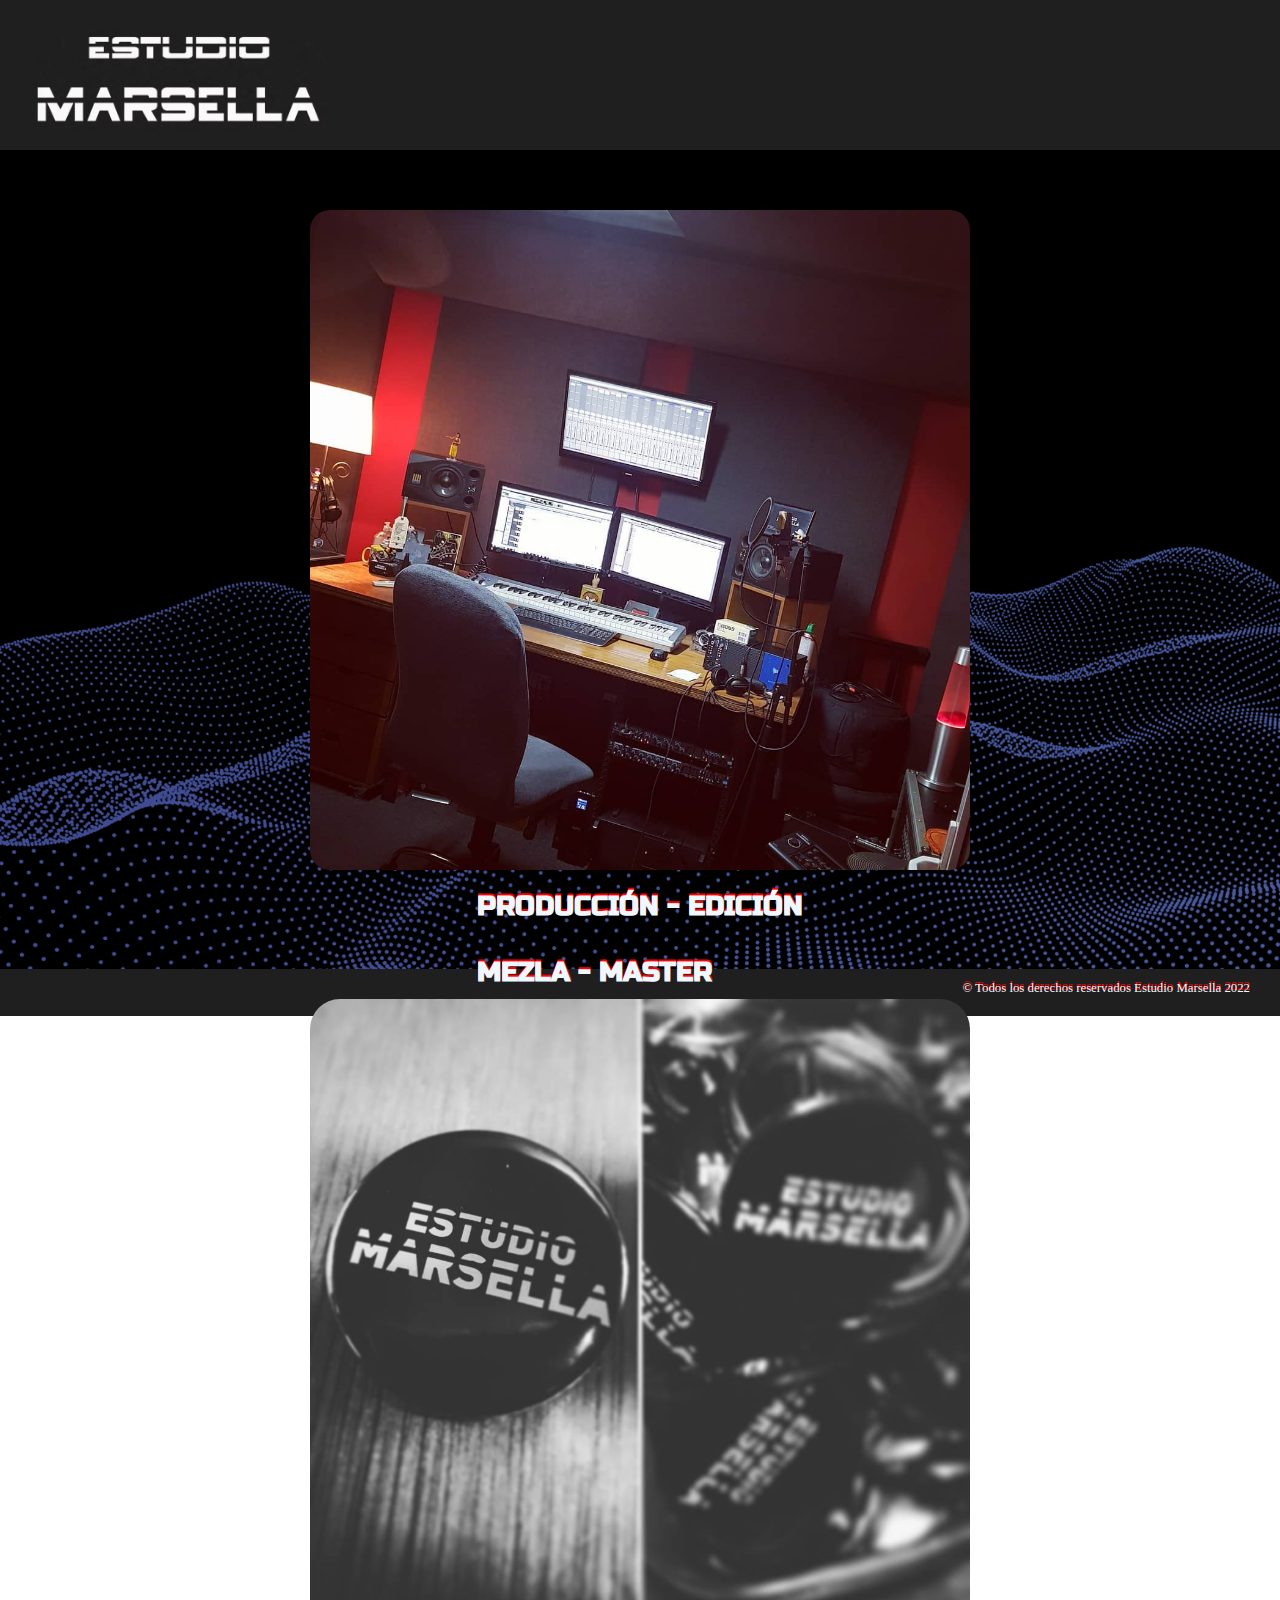
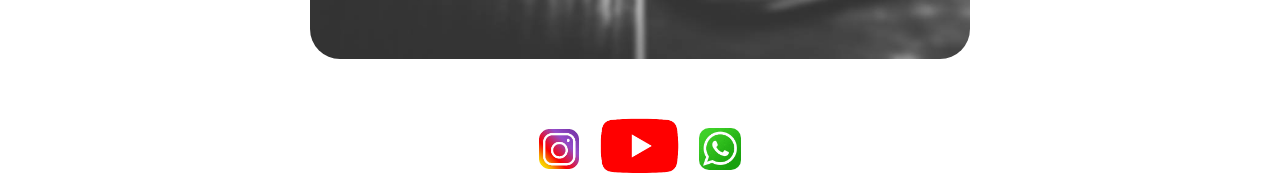
<file: 5-Gaston Genaisir CODERHOUSE/index.html>
<!DOCTYPE html>
<html lang="es">
<head>
    <meta charset="UTF-8">
    <meta http-equiv="X-UA-Compatible" content="IE=edge">
    <title>Estudio Marsella</title>
    <meta name="viewport" content="width=device-width, user-scalable=no, initial-scale=1.0 maximum-scale=1.0">
    <link rel="preconnect" href="https://fonts.googleapis.com">
    <link rel="preconnect" href="https://fonts.gstatic.com" crossorigin>
    <link href="https://fonts.googleapis.com/css2?family=Jomolhari&family=Russo+One&display=swap" rel="stylesheet">
    <link rel="stylesheet" href="https://cdnjs.cloudflare.com/ajax/libs/animate.css/4.1.1/animate.min.css"/>
    <link href="https://unpkg.com/aos@2.3.1/dist/aos.css" rel="stylesheet">
    <link rel="stylesheet" href="./assets/css/estilos.css">
</head>

<body>
    <div class="padre">
        <header>
            <img src="./assets/img/tarjeta.png" alt="Tarjeta Estudio Marsella" class="logo" data-aos="zoom-in">
            <nav class="link">
                <ul class="navbar">
                    <li><a href="./index.html">Inicio</a></li>
                    <li><a href="./pages/estudio.html">Estudio</a></li>
                    <li><a href="./pages/servicios.html">Servicios</a></li>
                    <li><a href="./pages/galeria.html">Galeria</a></li>
                    <li><a href="./pages/equipamiento.html">Equipos</a></li>
                    <li><a href="./pages/contacto.html">Contacto</a></li>
                </ul>
            </nav>
        </header>
    
        <main>
        <section class="hero">
            <img src="./assets/img/1.jpg" alt="Foto Control Room Estudio Marsella" class="fotoControlRoom">
            <h1>PRODUCCIÓN - EDICIÓN <br> <br> MEZLA - MASTER</h1>
            <img src="./assets/img/2.jpg" alt="Pins de Estudio Marsella" class="fotoPin">
        </section>
        <ul class="redes">        
            <li>
                <a href="https://www.instagram.com/estudio_marsella/" target="_blank">
                    <img src="./assets/img/instagram.png" alt="Instagram Estudio Marsella" id="instagram">
                </a>
            </li>
            <li>
                <a href="https://www.youtube.com/channel/UCgiF_A2XCqCHrvzxkcnUJ1Q" target="_blank">
                    <img src="./assets/img/youtube.png" alt="Youtube Estudio Marsella" id="youtube">
                </a>
            </li>
            <li>    
                <a href="https://wa.me/5491141445880" target="_blank">
                    <img src="./assets/img/whatsapp.png" alt="Whatsapp Estudio Marsella" id="whatsapp">
                </a>
            </li>
        </ul>
        </main>
    </div>
    <footer>
        <p>© Todos los derechos reservados Estudio Marsella 2022</p>
    </footer>
    <script src="https://unpkg.com/aos@2.3.1/dist/aos.js"></script>
    <script>
        AOS.init();
    </script>
</body>
</html>
</file>
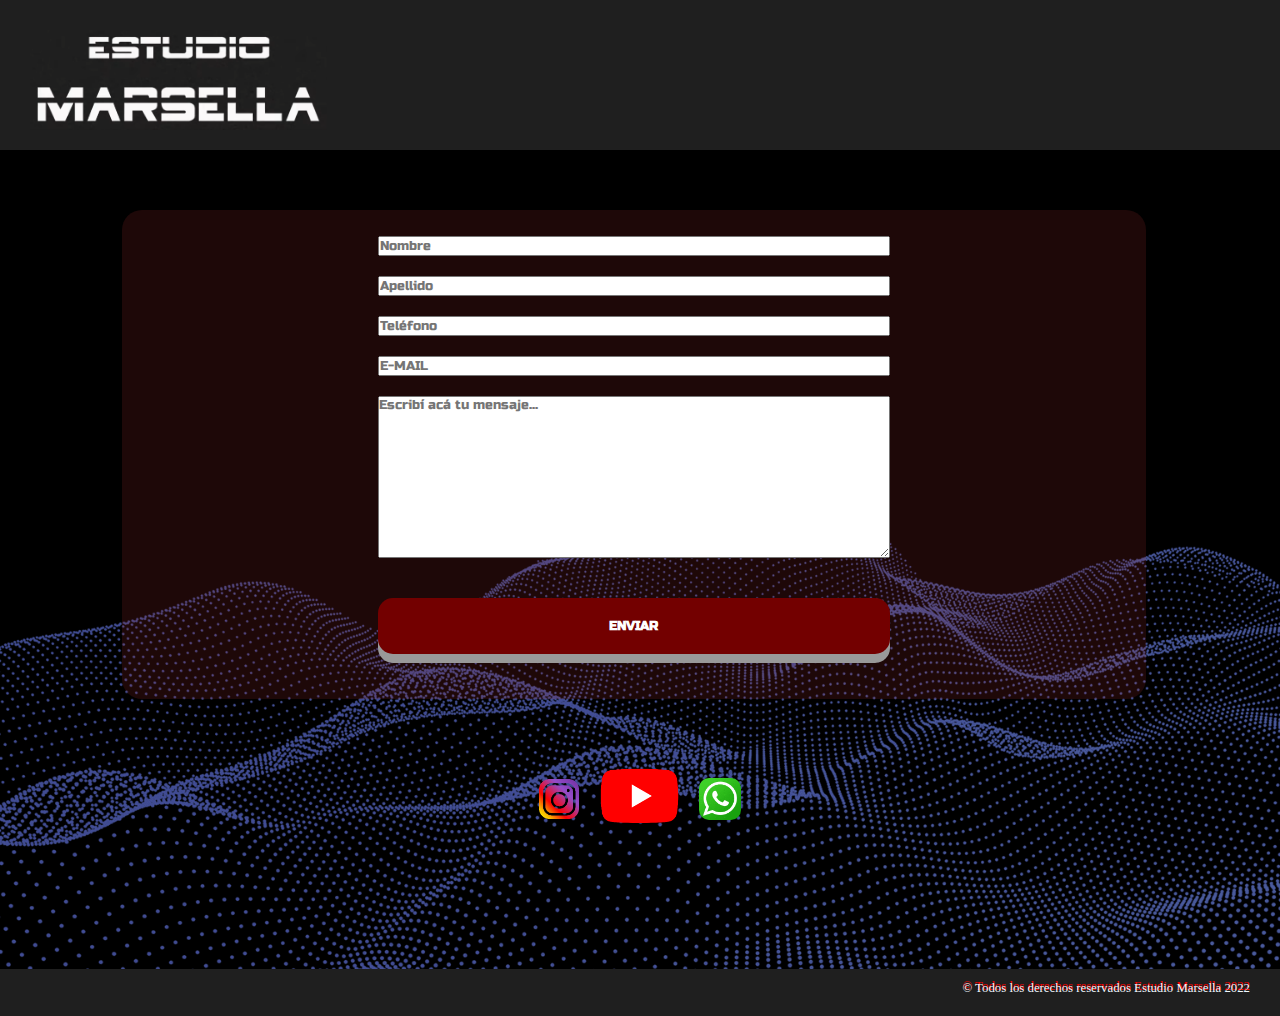
<file: 5-Gaston Genaisir CODERHOUSE/pages/contacto.html>
<!DOCTYPE html>
<html lang="es">
<head>
    <meta charset="UTF-8">
    <meta http-equiv="X-UA-Compatible" content="IE=edge">
    <title>Contacto</title>
    <meta name="viewport" content="width=device-width, user-scalable=no, initial-scale=1.0 maximum-scale=1.0">
    <link rel="preconnect" href="https://fonts.googleapis.com">
    <link rel="preconnect" href="https://fonts.gstatic.com" crossorigin>
    <link href="https://fonts.googleapis.com/css2?family=Jomolhari&family=Russo+One&display=swap" rel="stylesheet">
    <link rel="stylesheet" href="https://cdnjs.cloudflare.com/ajax/libs/animate.css/4.1.1/animate.min.css"/>
    <link rel="stylesheet" href="../assets/css/estilos.css">
</head>

<body>
    <div class="padre">
        <header>
            <img src="../assets/img/tarjeta.png" alt="Tarjeta Estudio Marsella" class="logo">
            <nav class="link">
                <ul class="navbar">
                    <li><a href="../index.html">Inicio</a></li>
                    <li><a href="../pages/estudio.html">Estudio</a></li>
                    <li><a href="../pages/servicios.html">Servicios</a></li>
                    <li><a href="../pages/galeria.html">Galeria</a></li>
                    <li><a href="../pages/equipamiento.html">Equipos</a></li>
                    <li><a href="../pages/contacto.html">Contacto</a></li>
                </ul>
            </nav>
        </header>
    
        <main>
        <section>
            <form action="" class="contacto">
                <input type="text" name="nombre" placeholder="Nombre" class="nombre"required>
                <input type="text" name="apellido" placeholder="Apellido">
                <input type="text" name="telefono" placeholder="Teléfono">
                <input type="email" name="correo" placeholder="E-MAIL" required>
                <textarea name="mensaje" cols="30" rows="10" placeholder="Escribí acá tu mensaje..."></textarea>
                <input type="submit" value="ENVIAR" class="button">
            </form>

        <ul class="redesContacto">        
            <li>
                <a href="https://www.instagram.com/estudio_marsella/" target="_blank">
                    <img src="../assets/img/instagram.png" alt="Instagram Estudio Marsella" id="instagram">
                </a>
            </li>
            <li>
                <a href="https://www.youtube.com/channel/UCgiF_A2XCqCHrvzxkcnUJ1Q" target="_blank">
                    <img src="../assets/img/youtube.png" alt="Youtube Estudio Marsella" id="youtube">
                </a>
            </li>
            <li>    
                <a href="https://wa.me/5491141445880" target="_blank">
                    <img src="../assets/img/whatsapp.png" alt="Whatsapp Estudio Marsella" id="whatsapp">
                </a>
            </li>
        </ul>
        </main>
    </div>
    <footer>
        <p>© Todos los derechos reservados Estudio Marsella 2022</p>
    </footer>
</body>
</html>
</file>
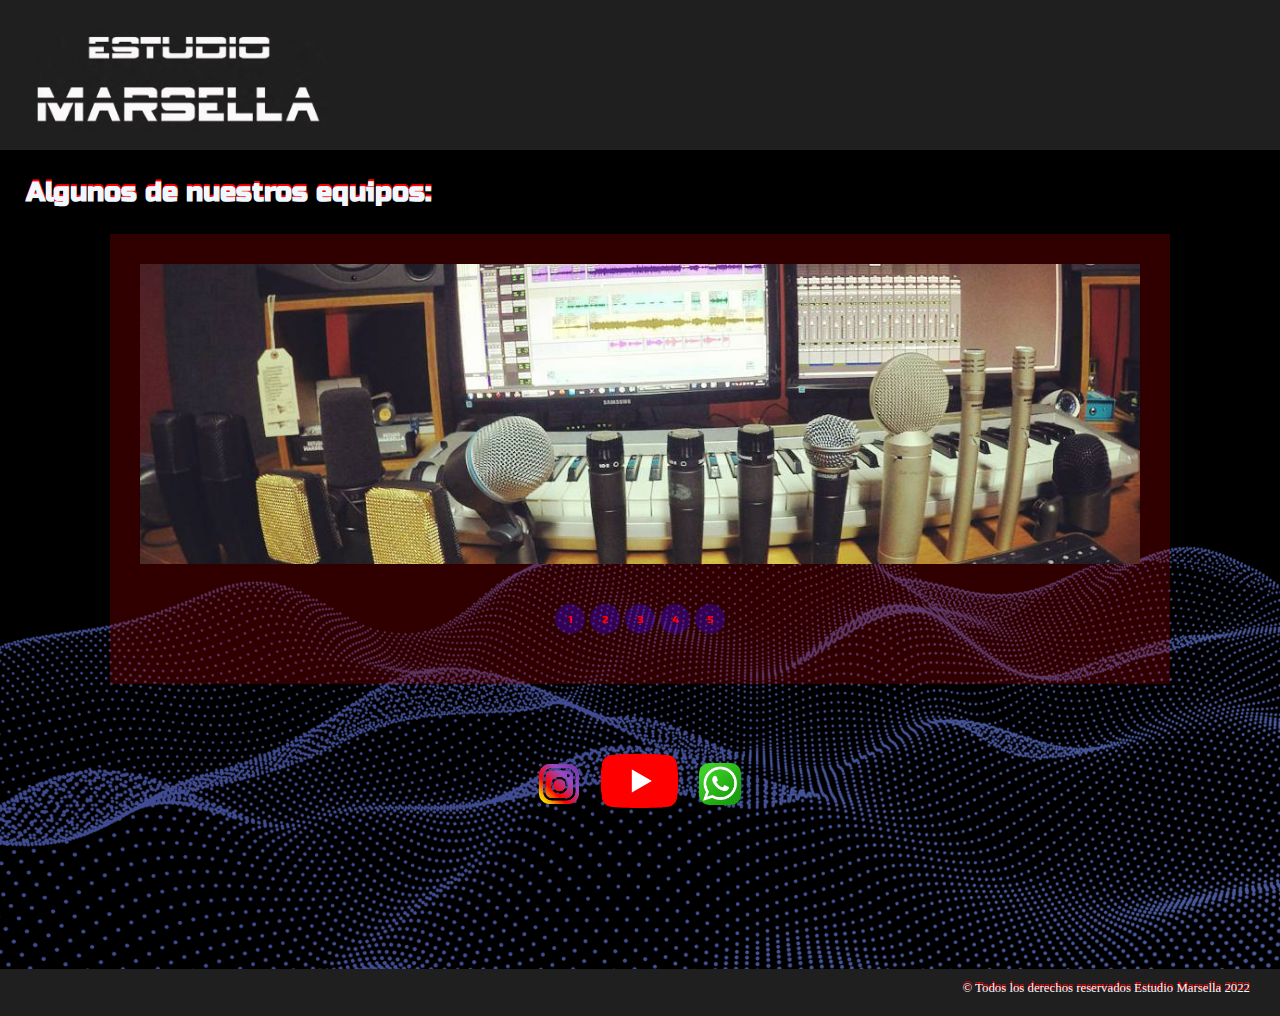
<file: 5-Gaston Genaisir CODERHOUSE/pages/equipamiento.html>
<!DOCTYPE html>
<html lang="es">
<head>
    <meta charset="UTF-8">
    <meta http-equiv="X-UA-Compatible" content="IE=edge">
    <title>Nuestros equipos</title>
    <meta name="viewport" content="width=device-width, user-scalable=no, initial-scale=1.0 maximum-scale=1.0">
    <link rel="preconnect" href="https://fonts.googleapis.com">
    <link rel="preconnect" href="https://fonts.gstatic.com" crossorigin>
    <link href="https://fonts.googleapis.com/css2?family=Jomolhari&family=Russo+One&display=swap" rel="stylesheet">
    <link rel="stylesheet" href="https://cdnjs.cloudflare.com/ajax/libs/animate.css/4.1.1/animate.min.css"/>
    <link rel="stylesheet" href="../assets/css/estilos.css">
</head>

<body>
    <div class="padre">
        <header>
            <img src="../assets/img/tarjeta.png" alt="Tarjeta Estudio Marsella" class="logo">
            <nav class="link">
                <ul class="navbar">
                    <li><a href="../index.html">Inicio</a></li>
                    <li><a href="../pages/estudio.html">Estudio</a></li>
                    <li><a href="../pages/servicios.html">Servicios</a></li>
                    <li><a href="../pages/galeria.html">Galeria</a></li>
                    <li><a href="../pages/equipamiento.html">Equipos</a></li>
                    <li><a href="../pages/contacto.html">Contacto</a></li>
                </ul>
            </nav>
        </header>

        <main>
            <h1 class="equiposTitulo">Algunos de nuestros equipos:</h1>
            <section>
                <div class="container">

                    <ul class="slider">
                        <li id="slide1">
                            <img src="../assets/img/micros.jpg" />
                        </li>
                        <li id="slide2">
                            <img src="../assets/img/placa.jpg">
                        </li>
                        <li id="slide3">
                            <img src="../assets/img/viola.jpg" >
                        </li>
                        <li id="slide4">
                            <img src="../assets/img/cantando.jpeg" >
                        </li>
                        <li id="slide5">
                            <img src="../assets/img/bateriamicro.jpeg" >
                        </li>
                    </ul>

                    <ul class="menu">
                        <li>
                            <a href="#slide1">1</a>
                        </li>
                        <li>
                            <a href="#slide2">2</a>
                        </li>
                        <li>
                            <a href="#slide3">3</a>
                        </li>
                        <li>
                            <a href="#slide4">4</a>
                        </li>
                        <li>
                            <a href="#slide5">5</a>
                        </li>
                    </ul>

                </div>

                <ul class="redesContacto">
                    <li>
                        <a href="https://www.instagram.com/estudio_marsella/" target="_blank">
                            <img src="../assets/img/instagram.png" alt="Instagram Estudio Marsella" id="instagram">
                        </a>
                    </li>
                    <li>
                        <a href="https://www.youtube.com/channel/UCgiF_A2XCqCHrvzxkcnUJ1Q" target="_blank">
                            <img src="../assets/img/youtube.png" alt="Youtube Estudio Marsella" id="youtube">
                        </a>
                    </li>
                    <li>
                        <a href="https://wa.me/5491141445880" target="_blank">
                            <img src="../assets/img/whatsapp.png" alt="Whatsapp Estudio Marsella" id="whatsapp">
                        </a>
                    </li>
                </ul>
        </main>
    </div>
    <footer>
        <p>© Todos los derechos reservados Estudio Marsella 2022</p>
    </footer>
</body>

</html>
</file>
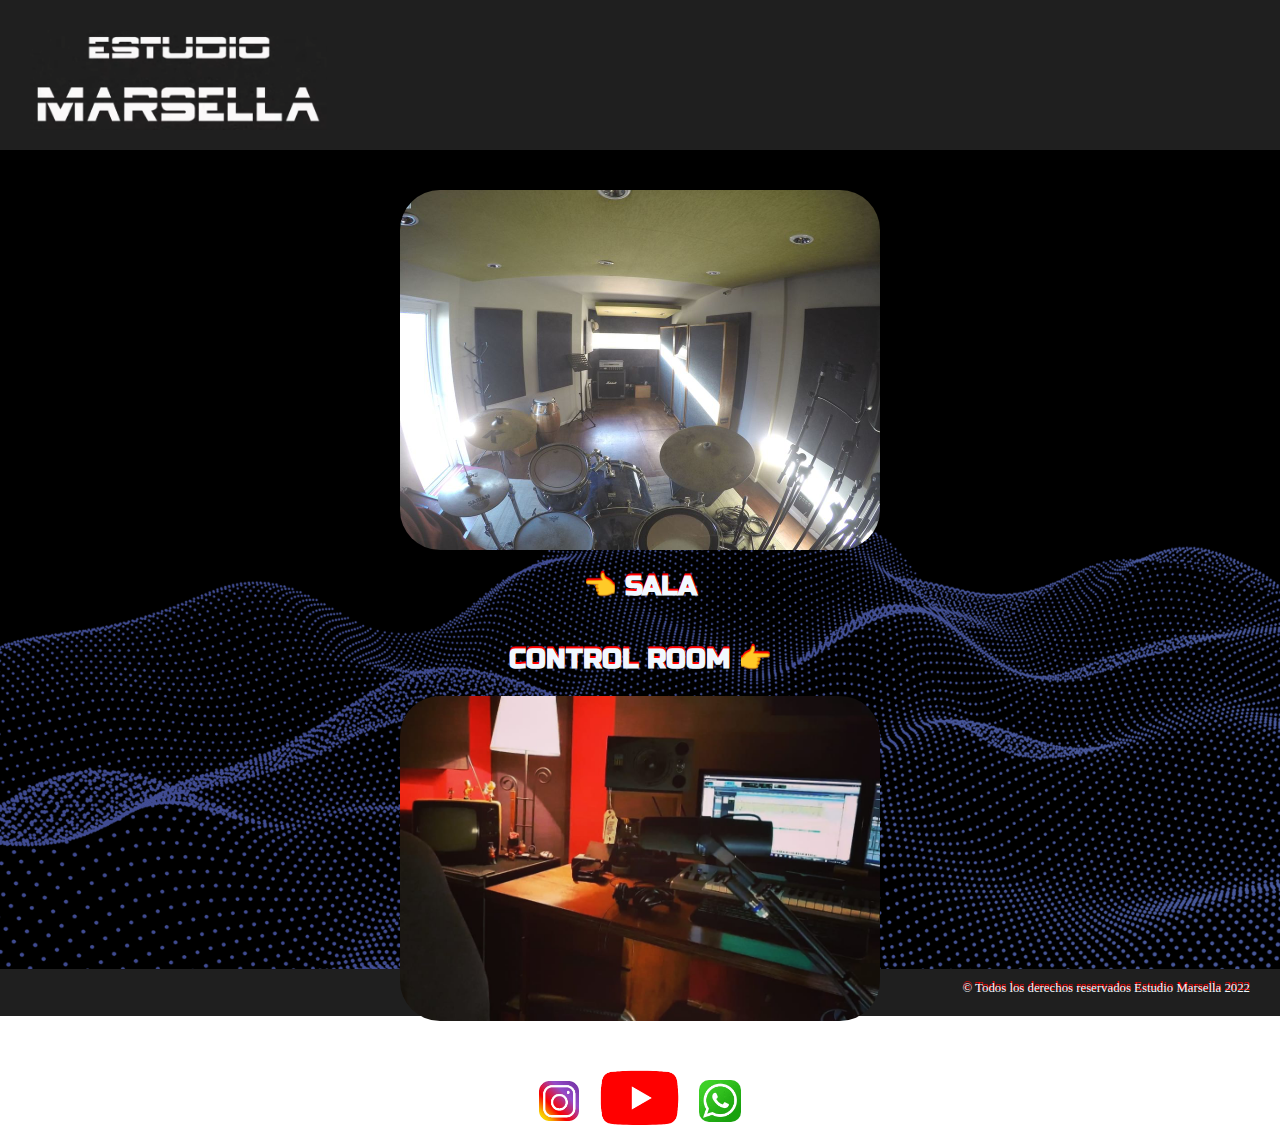
<file: 5-Gaston Genaisir CODERHOUSE/pages/estudio.html>
<!DOCTYPE html>
<html lang="es">
<head>
    <meta charset="UTF-8">
    <meta http-equiv="X-UA-Compatible" content="IE=edge">
    <title>El Estudio</title>
    <meta name="viewport" content="width=device-width, user-scalable=no, initial-scale=1.0 maximum-scale=1.0">
    <link rel="preconnect" href="https://fonts.googleapis.com">
    <link rel="preconnect" href="https://fonts.gstatic.com" crossorigin>
    <link href="https://fonts.googleapis.com/css2?family=Jomolhari&family=Russo+One&display=swap" rel="stylesheet">
    <link rel="stylesheet" href="https://cdnjs.cloudflare.com/ajax/libs/animate.css/4.1.1/animate.min.css"/>
    <link rel="stylesheet" href="../assets/css/estilos.css">
</head>

<body>
    <div class="padre">
        <header>
            <img src="../assets/img/tarjeta.png" alt="Tarjeta Estudio Marsella" class="logo">
            <nav class="link">
                <ul class="navbar">
                    <li><a href="../index.html">Inicio</a></li>
                    <li><a href="../pages/estudio.html">Estudio</a></li>
                    <li><a href="../pages/servicios.html">Servicios</a></li>
                    <li><a href="../pages/galeria.html">Galeria</a></li>
                    <li><a href="../pages/equipamiento.html">Equipos</a></li>
                    <li><a href="../pages/contacto.html">Contacto</a></li>
                </ul>
            </nav>
        </header>
    
        <main>
        <section class="hero">
            <img class="fotoSala" src="../assets/img/sala.jpg" alt="Foto Control Room Estudio Marsella" class="fotoSala">
            <h1 class="textoEstudio">👈 SALA</h1> 
            <h1 class="textoEstudio">CONTROL ROOM 👉</h1>
            <img class="fotoTv" src="../assets/img/tv.jpg" alt="Pins de Estudio Marsella" class="fotoTv">
        </section>
       
        <ul class="redes">        
            <li>
                <a href="https://www.instagram.com/estudio_marsella/" target="_blank">
                    <img src="../assets/img/instagram.png" alt="Instagram Estudio Marsella" id="instagram">
                </a>
            </li>
            <li>
                <a href="https://www.youtube.com/channel/UCgiF_A2XCqCHrvzxkcnUJ1Q" target="_blank">
                    <img src="../assets/img/youtube.png" alt="Youtube Estudio Marsella" id="youtube">
                </a>
            </li>
            <li>    
                <a href="https://wa.me/5491141445880" target="_blank">
                    <img src="../assets/img/whatsapp.png" alt="Whatsapp Estudio Marsella" id="whatsapp">
                </a>
            </li>
        </ul>
        </main>
    </div>
    <footer>
        <p>© Todos los derechos reservados Estudio Marsella 2022</p>
    </footer>
</body>
</html>
</file>
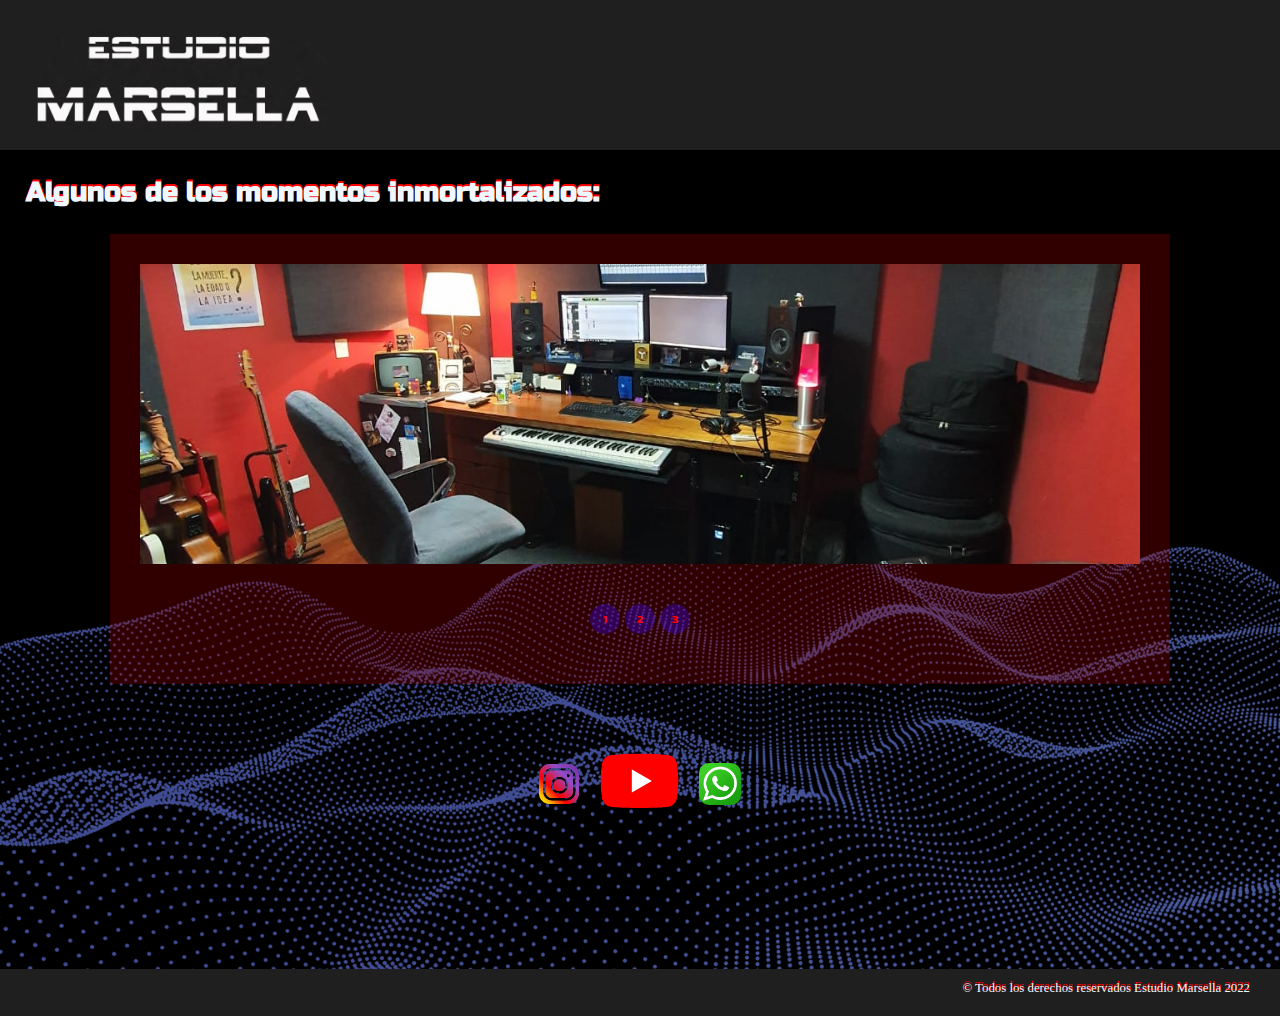
<file: 5-Gaston Genaisir CODERHOUSE/pages/galeria.html>
<!DOCTYPE html>
<html lang="es">
<head>
    <meta charset="UTF-8">
    <meta http-equiv="X-UA-Compatible" content="IE=edge">
    <title>Galería de Fotos</title>
    <meta name="viewport" content="width=device-width, user-scalable=no, initial-scale=1.0 maximum-scale=1.0">
    <link rel="preconnect" href="https://fonts.googleapis.com">
    <link rel="preconnect" href="https://fonts.gstatic.com" crossorigin>
    <link href="https://fonts.googleapis.com/css2?family=Jomolhari&family=Russo+One&display=swap" rel="stylesheet">
    <link rel="stylesheet" href="https://cdnjs.cloudflare.com/ajax/libs/animate.css/4.1.1/animate.min.css"/>
    <link rel="stylesheet" href="../assets/css/estilos.css">
</head>

<body>
    <div class="padre">
        <header>
            <img src="../assets/img/tarjeta.png" alt="Tarjeta Estudio Marsella" class="logo">
            <nav class="link">
                <ul class="navbar">
                    <li><a href="../index.html">Inicio</a></li>
                    <li><a href="../pages/estudio.html">Estudio</a></li>
                    <li><a href="../pages/servicios.html">Servicios</a></li>
                    <li><a href="../pages/galeria.html">Galeria</a></li>
                    <li><a href="../pages/equipamiento.html">Equipos</a></li>
                    <li><a href="../pages/contacto.html">Contacto</a></li>
                </ul>
            </nav>
        </header>

        <main>
            <h1 class="galeriaTitulo">Algunos de los momentos inmortalizados:</h1>
            <section>
                <div class="container">

                    <ul class="slider">
                        <li id="slide1">
                            <img src="../assets/img/controlazo.jpeg" />
                        </li>
                        <li id="slide2">
                            <img src="../assets/img/bateria.jpg">
                        </li>
                        <li id="slide3">
                            <img src="../assets/img/micro.jpg" >
                        </li>
                    </ul>

                    <ul class="menu">
                        <li>
                            <a href="#slide1">1</a>
                        </li>
                        <li>
                            <a href="#slide2">2</a>
                        </li>
                        <li>
                            <a href="#slide3">3</a>
                        </li>
                    </ul>

                </div>

                <ul class="redesContacto">
                    <li>
                        <a href="https://www.instagram.com/estudio_marsella/" target="_blank">
                            <img src="../assets/img/instagram.png" alt="Instagram Estudio Marsella" id="instagram">
                        </a>
                    </li>
                    <li>
                        <a href="https://www.youtube.com/channel/UCgiF_A2XCqCHrvzxkcnUJ1Q" target="_blank">
                            <img src="../assets/img/youtube.png" alt="Youtube Estudio Marsella" id="youtube">
                        </a>
                    </li>
                    <li>
                        <a href="https://wa.me/5491141445880" target="_blank">
                            <img src="../assets/img/whatsapp.png" alt="Whatsapp Estudio Marsella" id="whatsapp">
                        </a>
                    </li>
                </ul>
        </main>
    </div>
    <footer>
        <p>© Todos los derechos reservados Estudio Marsella 2022</p>
    </footer>
</body>

</html>
</file>
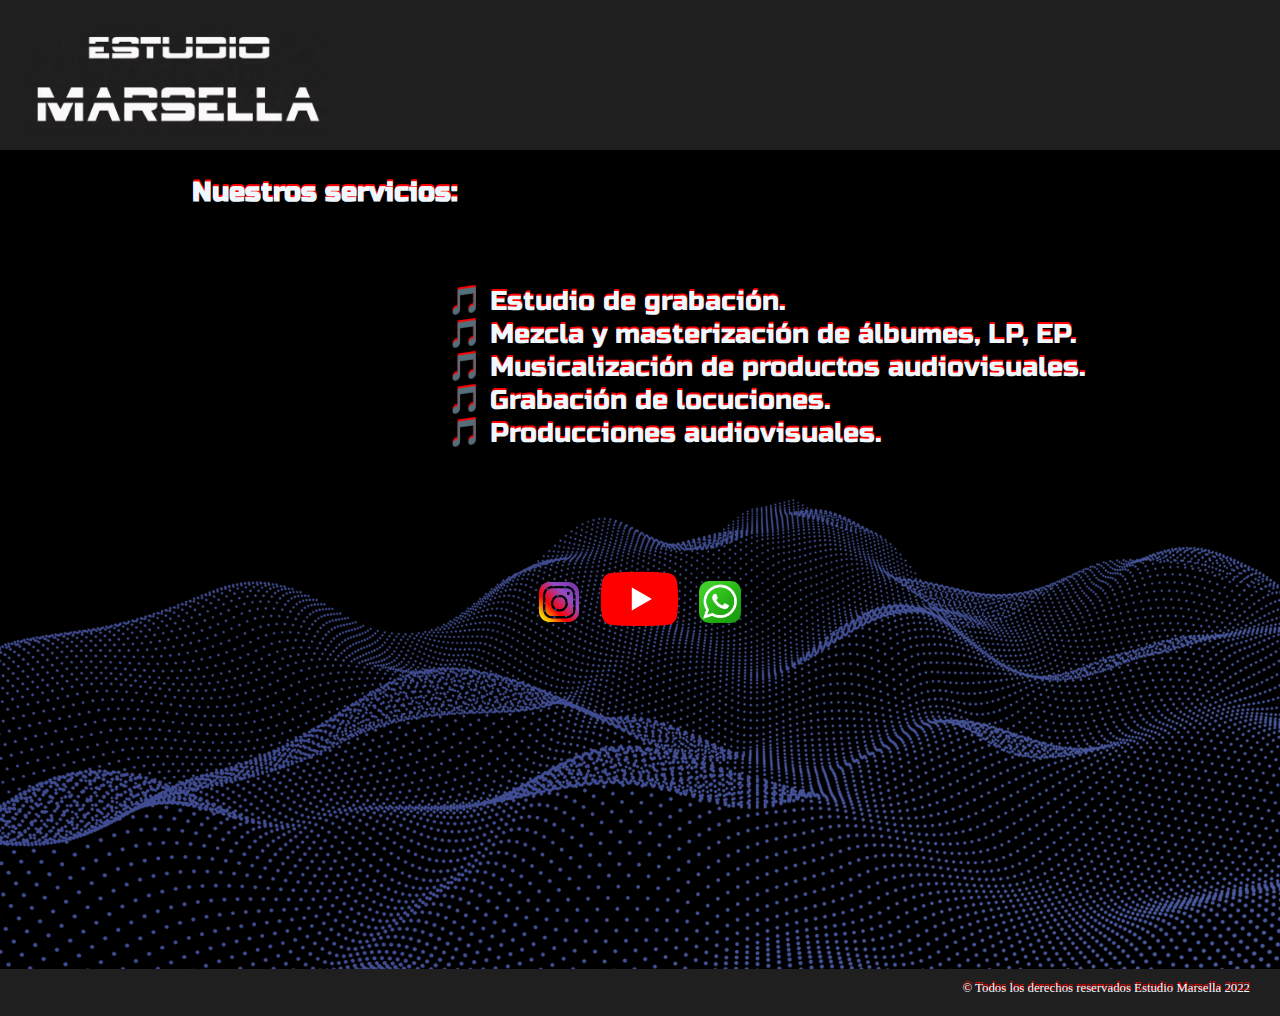
<file: 5-Gaston Genaisir CODERHOUSE/pages/servicios.html>
<!DOCTYPE html>
<html lang="es">
<head>
    <meta charset="UTF-8">
    <meta http-equiv="X-UA-Compatible" content="IE=edge">
    <title>Servicios</title>
    <meta name="viewport" content="width=device-width, user-scalable=no, initial-scale=1.0 maximum-scale=1.0">
    <link rel="preconnect" href="https://fonts.googleapis.com">
    <link rel="preconnect" href="https://fonts.gstatic.com" crossorigin>
    <link href="https://fonts.googleapis.com/css2?family=Jomolhari&family=Russo+One&display=swap" rel="stylesheet">
    <link rel="stylesheet" href="https://cdnjs.cloudflare.com/ajax/libs/animate.css/4.1.1/animate.min.css"/>
    <link rel="stylesheet" href="../assets/css/estilos.css">
</head>

<body>
    <div class="padre">
        <header>
            <img src="../assets/img/tarjeta.png" alt="Tarjeta Estudio Marsella" class="logo">
            <nav class="link">
                <ul class="navbar">
                    <li><a href="../index.html">Inicio</a></li>
                    <li><a href="../pages/estudio.html">Estudio</a></li>
                    <li><a href="../pages/servicios.html">Servicios</a></li>
                    <li><a href="../pages/galeria.html">Galeria</a></li>
                    <li><a href="../pages/equipamiento.html">Equipos</a></li>
                    <li><a href="../pages/contacto.html">Contacto</a></li>
                </ul>
            </nav>
        </header>
    
        <main>
            <h1 class="servicios">Nuestros servicios:</h1>
        <section>
            <ul class="listaServicios">
                <li>🎵 Estudio de grabación.</li>
                <li>🎵 Mezcla y masterización de álbumes, LP, EP.</li>
                <li>🎵 Musicalización de productos audiovisuales.</li>
                <li>🎵 Grabación de locuciones.</li>
                <li>🎵 Producciones audiovisuales.</li>
            </ul>

        <ul class="redesContacto">        
            <li>
                <a href="https://www.instagram.com/estudio_marsella/" target="_blank">
                    <img src="../assets/img/instagram.png" alt="Instagram Estudio Marsella" id="instagram">
                </a>
            </li>
            <li>
                <a href="https://www.youtube.com/channel/UCgiF_A2XCqCHrvzxkcnUJ1Q" target="_blank">
                    <img src="../assets/img/youtube.png" alt="Youtube Estudio Marsella" id="youtube">
                </a>
            </li>
            <li>    
                <a href="https://wa.me/5491141445880" target="_blank">
                    <img src="../assets/img/whatsapp.png" alt="Whatsapp Estudio Marsella" id="whatsapp">
                </a>
            </li>
        </ul>
        </main>
    </div>
    <footer>
        <p>© Todos los derechos reservados Estudio Marsella 2022</p>
    </footer>
</body>
</html>
</file>
<file: 5-Gaston Genaisir CODERHOUSE/assets/css/estilos.css>
*{
    padding: 0;
    margin: 0;
    list-style: none;
}

/** 
font-family: 'Russo One', sans-serif; 
font-family: 'Jomolhari', serif;
**/

.padre{
    display: flex;
    flex-flow: column wrap;
    font-family: 'Russo One', sans-serif;
    background-color: rgba(0, 0, 0, 0.88);
}
.logo{
    height: 100px;
    float: left;
    margin: 30px 0px 0px 30px;
    animation: flash;
    animation-duration: 0.5s;
}
.navbar{
    display: flex;
    flex-flow: row wrap;
    height: 150px;
    justify-content: flex-end;
    align-items: center;
    list-style: none;
    font-size: calc(0.5em + 1vw);
    text-transform: uppercase;
    color: rgb(255, 255, 255);
    text-shadow: red 0 -2px;
}
nav ul li a{
    margin: 30px;
    color: aliceblue;
}

main{
    background-color: rgb(34, 9, 9);
    height: 79vh;
    background-image: url(../img/fondo.webp);
    background-size:cover;
    background-repeat: no-repeat;
    display: flex;
    flex-direction: column;
}
.hero{
    display: flex;
    justify-content: space-evenly;
    align-items: center;
    padding: 40px;
}

.fotoControlRoom{
    display: flex;
    flex-flow: row wrap;
    justify-content: center;
    align-items: center;
    width: 30%;
    border-radius: 40px;
}
.fotoPin{
    display: flex;
    flex-flow: row wrap;
    justify-content: center;
    align-items: center;
    width: 30%;
    border-radius: 40px;
}
h1{
    display: flex;
    flex-flow: row wrap;
    color: aliceblue;
    font-family: 'Russo One', sans-serif;
    font-size: calc(0.09em + 2vw);
    text-shadow: red 0 -2px;
    width: fit-content;
}
.redes{
    display: flex;
    justify-content: center;
    flex-direction: row wrap;
    align-items: center;
}
#instagram{
    width: 80px;
    margin-right: 20px;
}
#youtube{
    width: 122px;
    margin-right: 20px;
}
#whatsapp{
    width: 82px;
    border-radius: 10px;
}
footer{
    display: flex;
    justify-content: right;
    height: 47px;
    background-color: rgba(0, 0, 0, 0.88);
    color: aliceblue;
}
footer p{
    font-size: calc(0em + 1vw);
    padding: 12px 30px 0px 0px;
    text-shadow: red 0 -2px;
}

/* HOOVER */
.link a{
    text-decoration: none;
    position: relative;
}

.link a:after {
    content: "";
    position: absolute;
    right: 0;
    bottom: 0;
    left: 0;
    height: 3px;
    width: 100%;
    background: rgb(255, 30, 30);
    /*animacion de derecha a izquierda*/
    transform-origin: center;
    transform: scaleX(0);
    transition: transform 0.2s ease-in-out;
}
.link a:hover:after {
    /*animacion de derecha a izquierda*/
    transform-origin: left;
    transform: scaleX(1);
}

form.contacto{
    display: flex;
    flex-direction: column;
    justify-content: center;
    background-color: rgba(165, 42, 42, 0.186);
    padding: 2% 20%;
    box-sizing: border-box;
    margin-top: 60px;
    margin-left: 9.5%;
    border-radius: 20px;
    width: 80%;
}
section form input{
    margin-bottom: 20px;
    font-family: 'Russo One', sans-serif;
}
textarea{
    min-height: 100px;
    max-height: 200px;
    max-width: 100%;
    font-family: 'Russo One', sans-serif;
}
.button{
    padding: 20px;
    margin-top: 40px;
    color: brown;
    font-weight: bold;
    background-color:rgba(179, 174, 174, 0.299);
    color: #fff;
    background-color: #730000;
    border: none;
    border-radius: 15px;
    box-shadow: 0 9px #999;
}
.button:hover{
    cursor: pointer;
    background-color: #ff0000
}
.button:active{
    background-color: #422b2b;
    box-shadow: 0 5px #666;
    transform: translateY(4px);
}
.redesContacto{
    display: flex;
    justify-content: center;    
    align-items: center;
    margin-top: 60px;
}
.fotoSala{
    display: flex;
    flex-direction: row wrap;
    width: 40%;
    border-radius: 40px;
}
.fotoTv{
    display: flex;
    flex-direction: row wrap;
    width: 40%;
    border-radius: 40px;
}
.textoEstudio{
    display: flex;
    flex-direction: row;
    justify-content: center;
    padding: 20px;
}
.servicios{
    display: flex;
    flex-direction: row;
    align-items: center;
    margin: 2% 0% 6% 15%
}
.listaServicios{
    display: flex;
    flex-flow: row wrap;
    color: aliceblue;
    font-family: 'Russo One', sans-serif;
    font-size: calc(0.09em + 2vw);
    text-shadow: red 0 -2px;
    width: 50%;
    margin-left: 35%;
    margin-bottom: 8.7%;
}
.galeriaTitulo{
    margin: 2%;
}
.equiposTitulo{
    margin: 2%;
}
.container{
    margin: auto;
    background-color: rgba(166, 1, 1, 0.292);
    width: 1000px;
    padding: 30px;
}
ul, li {
    padding: 0;
    margin: 0;
    list-style: none;
}
ul.slider{
    position: relative;
    width: 1000px;
    height: 300px;
}

ul.slider li {
    position: absolute;
    left: 0px;
    top: 0px;
    opacity: 0;
    width: inherit;
    height: inherit;
    transition: opacity .5s;
    background:rgba(129, 27, 27, 0.555);
}

ul.slider li img{
    width: 100%;
    height: 300px;
    object-fit: cover;
}

ul.slider li:first-child {
    opacity: 1; /*Mostramos el primer <li>*/
}

ul.slider li:target {
    opacity: 1; /*Mostramos el <li> del enlace que pulsemos*/
}
.menu{
    text-align: center;
    margin: 20px;
}
.menu li{
    display: inline-block;
    text-align: center;
}
.menu li a{
    display: inline-block;
    color: rgb(255, 0, 0);
    text-decoration: none;
    background-color: rgba(59, 6, 249, 0.331);
    margin-top:20px;
    padding: 10px;
    width: 10px;
    height: 10px;
    font-size: 10px;
    border-radius: 100%;
}
.menu li a:hover{
    color: rgb(255, 234, 0);
    text-decoration: none;
    background-color: rgba(59, 6, 249, 0.569);
}

#instagram:hover{
    transform:scale(1.05)
}
#youtube:hover{
    transform:scale(1.05)
}
#whatsapp:hover{
    transform:scale(1.05)
}

@media screen and (max-width:576px){
    .padre{
        display: grid;
        justify-content: center;
        align-items: center;
    }
    header{
        display: grid;
        grid-template-columns: repeat(6, 1fr);
        grid-template-rows: 1fr;
        grid-template-areas:                   "logo"
                            "navbar navbar navbar navbar navbar navbar";
        justify-self: center;
    }
    .logo{
        display: grid;
        grid-area: "logo";
        grid-template-areas: "logo";
    }
    }
    .navbar{
        display: grid;
        grid-area: "navbar";
        grid-template-columns: 6;
        grid-template-rows: 1;
        grid-template-areas: "navbar navbar navbar navbar navbar navbar";
        justify-content: center;
        align-items: center;
    }
    nav ul li a{
        margin: 6px;
        color: aliceblue;
        display: none;
    }

    .hero{
        display: flex;
        flex-direction: column;
        justify-content: space-evenly;
        padding: 40px;
    }
    .fotoControlRoom{
        justify-content: center;
        align-items: center;
        width: 55%;
        border-radius: 40px;
        padding: 20px;
    }
    .fotoPin{
        display: flex;
        flex-flow: row wrap;
        justify-content: center;
        align-items: center;
        width: 55%;
        border-radius: 40px;
        padding: 10px;
    }
    .redes{
        display: flex;
        justify-content: center;
        flex-direction: row wrap;
        align-items: center;
    }
    #instagram{
        width: 40px;
        margin-right: 20px;
    }
    #youtube{
        width: 80px;
        margin-right: 20px;
    }
    #whatsapp{
        width: 42px;
        border-radius: 10px;
    }
    main{
        background-color: rgb(34, 9, 9);
        height: 91vh;
        background-image: url(../img/fondo.webp);
        background-size:cover;
        background-repeat: no-repeat;
        display: flex;
        flex-direction: column;
    }


@media screen and (min-width:577px)
        .padre{
            display: grid;
            justify-content: center;
            align-items: center;
        }
        header{
            display: grid;
            grid-template-columns: 6
            grid-template-rows: 2;
            grid-template-areas:"logo logo navbar navbar navbar navbar"
                                "logo logo navbar navbar navbar navbar";
            justify-self: center;
        }
        .logo{
            display: grid;
            grid-area: "logo";
            grid-template-areas: "logo";
        }
        }
        .navbar{
            display: grid;
            grid-area: "navbar";
            grid-template-columns: 6;
            grid-template-rows: 1;
            grid-template-areas:"navbar navbar navbar" 
                                "navbar navbar navbar";
            justify-content:flex-end;
            align-items: center;
            margin-left: 10px;
        }
        nav ul li a{
            margin: 6px;
            color: aliceblue;
        }
        .hero{
            display: flex;
            flex-direction: column;
            justify-content: space-evenly;
            padding: 40px;
        }
        .fotoControlRoom{
            justify-content: center;
            align-items: center;
            width: 55%;
            border-radius: 40px;
            padding: 20px;
        }
        .fotoPin{
            display: flex;
            flex-flow: row wrap;
            justify-content: center;
            align-items: center;
            width: 55%;
            border-radius: 40px;
            padding: 10px;
        }
        .redes{
            display: flex;
            justify-content: center;
            flex-direction: row wrap;
            align-items: center;
        }
        #instagram{
            width: 40px;
            margin-right: 20px;
        }
        #youtube{
            width: 80px;
            margin-right: 20px;
        }
        #whatsapp{
            width: 42px;
            border-radius: 10px;
        }
        main{
            background-color: rgb(34, 9, 9);
            height: 91vh;
            background-image: url(../img/fondo.webp);
            background-size:cover;
            background-repeat: no-repeat;
            display: flex;
            flex-direction: column;
        }
</file>
